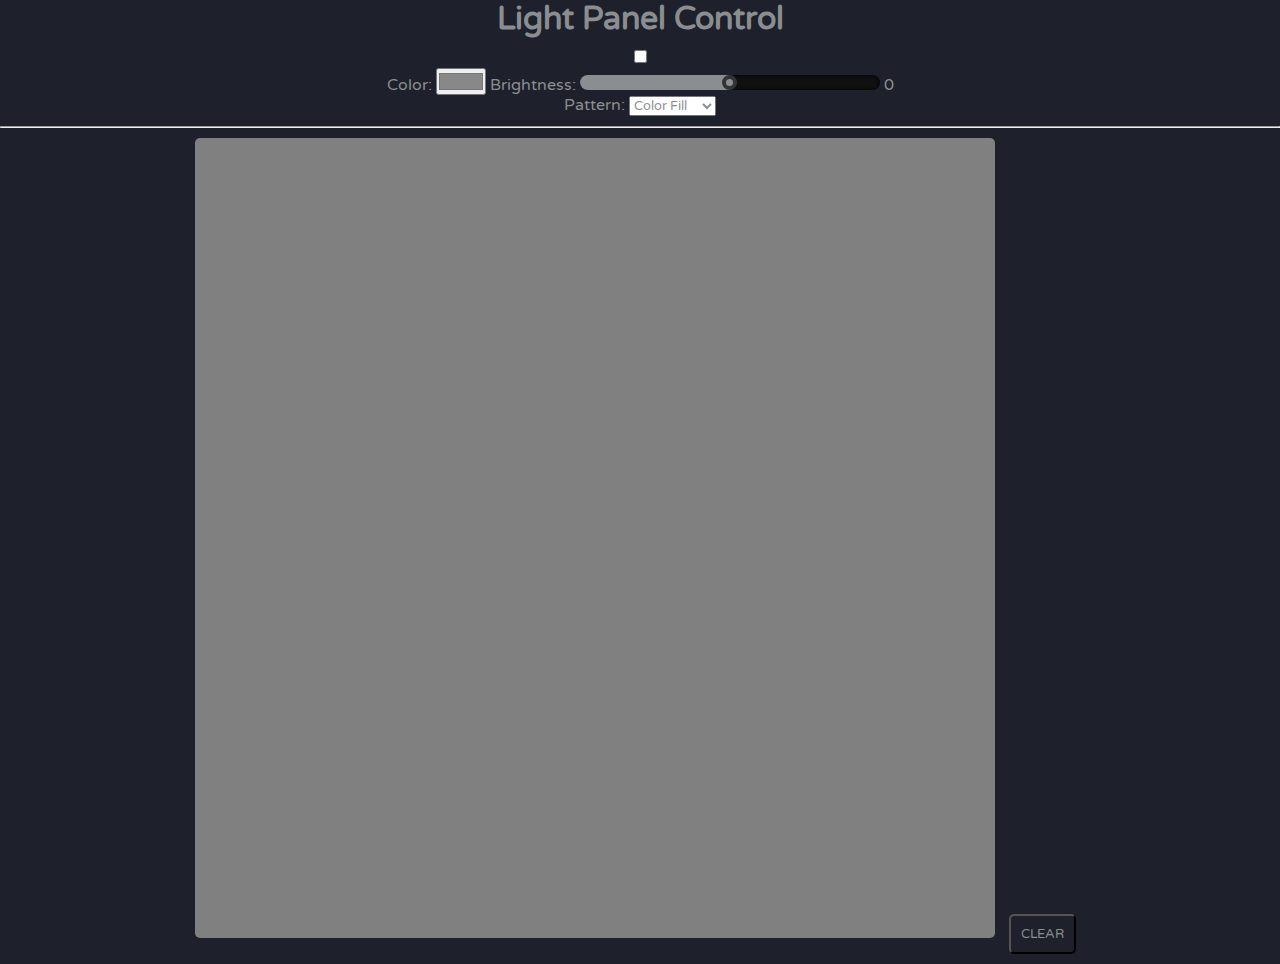
<file: data/index.html>
<!DOCTYPE html>
<html>

<head>
    <meta charset="utf-8">
    <meta name="viewport" content="width=device-width, initial-scale=1.0">
    <meta name="apple-mobile-web-app-capable" content="yes">
    <meta name="author" content="Adam Fowler">
    <meta name="description" content="Light Panel Control UI">
    <link rel="shortcut icon" href="#">
    <title>Light Panel Control</title>
    <link rel="stylesheet" href="index.css">
</head>

<body>
    <h1>Light Panel Control</h1>

    <form>
        <input id="on" type="checkbox" onclick="sendData(this.id, this.checked)">
        <br>

        <label for="color">Color:</label>
        <input id="color" type="color" value="#888888" onchange="sendData(this.id, hexToDec(this.value))">

        <label>Brightness:</label>
        <input class="range" id="brightness" type="range" max="255" min="1" onchange="sendData(this.id, this.value)" oninput="rangeSlide(this)">
        <span id="brightnessValue">0</span>

        <br>

        <label for="pattern">Pattern: </label>
        <select id="pattern" onchange="sendData(this.id, this.value)">
        <option value="0">Color Fill</option>
        <option value="1">Color Fade</option>
        <option value="2">Confetti</option>
        <option value="3">Grid</option>
    </select>

    </form>
    <hr>

    <canvas id="grid" width="100" height="100"></canvas>

    <button id="clear" onclick="clearGrid()">Clear</button>

    <script src="index.js"></script>
</body>

</html>
</file>
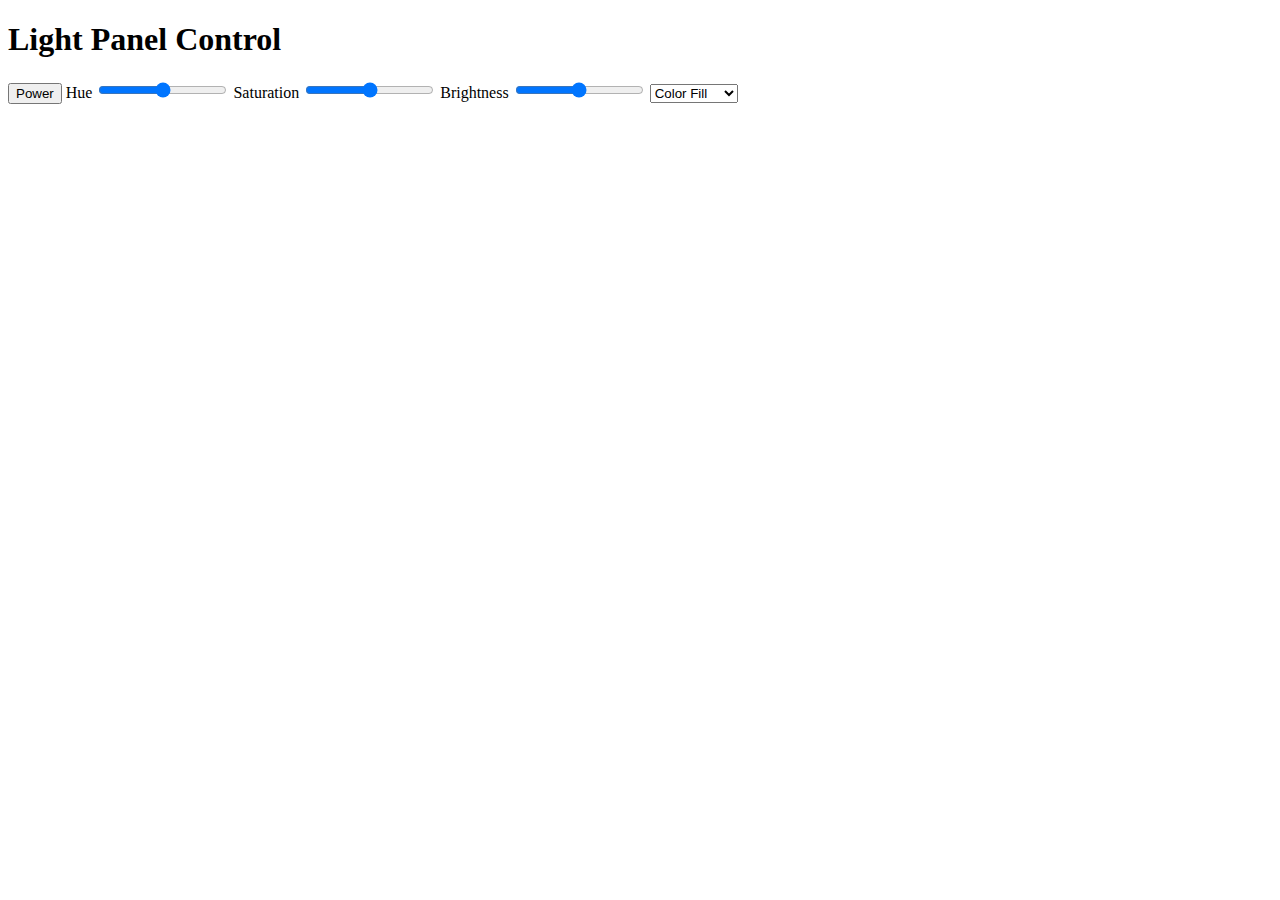
<file: src/data/index.html>
<!DOCTYPE html>
<html>

<head>
    <meta charset="utf-8">
    <meta name="viewport" content="width=device-width, initial-scale=1.0">
    <meta name="apple-mobile-web-app-capable" content="yes">
    <meta name="author" content="Adam Fowler">
    <meta name="description" content="Light Panel Control UI">
    <link rel="shortcut icon" href="#">
    <title>Light Panel Control</title>
    <link rel="stylesheet" href="index.css">
    <script src="index.js"></script>
</head>

<body>
    <h1>Light Panel Control</h1>

    <label id="status" class="%STATE%"></label>
    <button id="power" onclick="sendData(this)">Power</button>

    <label>Hue</label>
    <input id="hue" type="range" max="255" min="1" value="%HUE%" onchange="sendData(this)">

    <label>Saturation</label>
    <input id="saturation" type="range" max="255" min="1" value="%SATURATION%" onchange="sendData(this)">

    <label>Brightness</label>
    <input id="brightness" type="range" max="255" min="1" value="%BRIGHTNESS%" onchange="sendData(this)">

    <select id="pattern" onchange="sendData(this)">
        <option value="0">Color Fill</option>
        <option value="1">Color Fade</option>
    </select>
</body>

</html>
</file>
<file: data/index.css>
@charset "UTF-8";
@import url('https://fonts.googleapis.com/css2?family=Varela+Round&display=swap');

/**
* ----------------------------------------------------------------------------
* ESP32 controlled light matrix 
* ---------------------------------------------------------------------------- 
* © 2021 Adam Fowler 
* ----------------------------------------------------------------------------
*/

* {
    margin: 0;
    padding: 0;
    font-family: 'Varela Round', sans-serif;
    color: #8A8E91;
}

html,
body {
    background-color: #1E212B;
    text-align: center;
}

#grid {
    margin-top: 10px;
    /*border: 5px solid #8A8E91;*/
    border-radius: 5px;
    background-color: grey;
    max-width: 800px;
}

form {
    padding: 10px;
}

.range {
    width: 300px;
    height: 15px;
    -webkit-appearance: none;
    background: #111;
    outline: none;
    border-radius: 15px;
    overflow: hidden;
    box-shadow: inset 0 0 5px rgba(0, 0, 0, 1);
}

.range::-webkit-slider-thumb {
    -webkit-appearance: none;
    width: 15px;
    height: 15px;
    border-radius: 50%;
    background: #8A8E91;
    cursor: pointer;
    border: 4px solid #333;
    box-shadow: -407px 0 0 400px #8A8E91;
}

button {
    color: #8A8E91;
    background-color: transparent;
    border-radius: 5px;
    text-transform: uppercase;
    margin: 10px;
    padding: 10px;
}

.on {
    border: 2px solid green;
}

.off {
    border: 2px solid red;
}
</file>
<file: src/data/index.css>
@charset "UTF-8";

/**
* ----------------------------------------------------------------------------
* ESP32 controlled light matrix 
* ---------------------------------------------------------------------------- 
* © 2021 Adam Fowler 
* ----------------------------------------------------------------------------
*/
</file>
